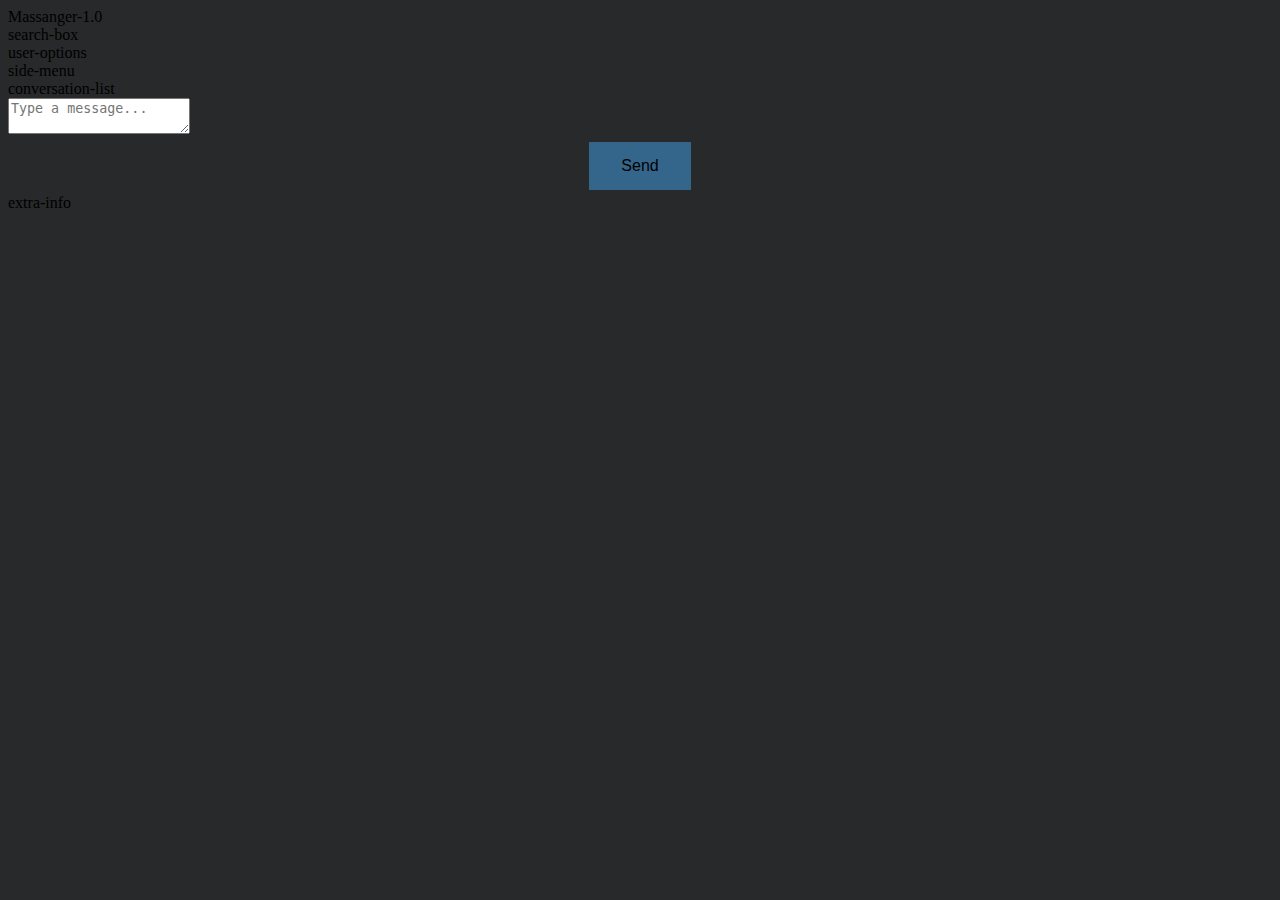
<file: client/index.html>
<!DOCTYPE html>
<html lang="">
  <head>
    <meta charset="utf-8">
    <title></title>
  </head>
  <link rel="stylesheet" type="text/css" href="styles.css">
  <body>
    <div id="app">
      <div class="top-bar">
        <div class="app-name">Massanger-1.0</div>
        <div class="search-box">search-box</div>
        <div class="user-options">user-options</div>
      </div>

      <div class="main-container">
        <div class="side-menu">side-menu</div>
        <div class="conversation-list">conversation-list</div>

        <div class="chat-area">
          <div class="message-display"></div>
          <div class="message-input">
            <textarea id="messageInput" placeholder="Type a message..."></textarea>
            <button id="sendButton" onclick="executeSend ()">Send</button>
          </div>
        </div><!--chat-area-->

        <div class="extra-info">extra-info</div>
      </div>

    </div>

    <script src="client.js"></script>
  </body>
</html>
</file>
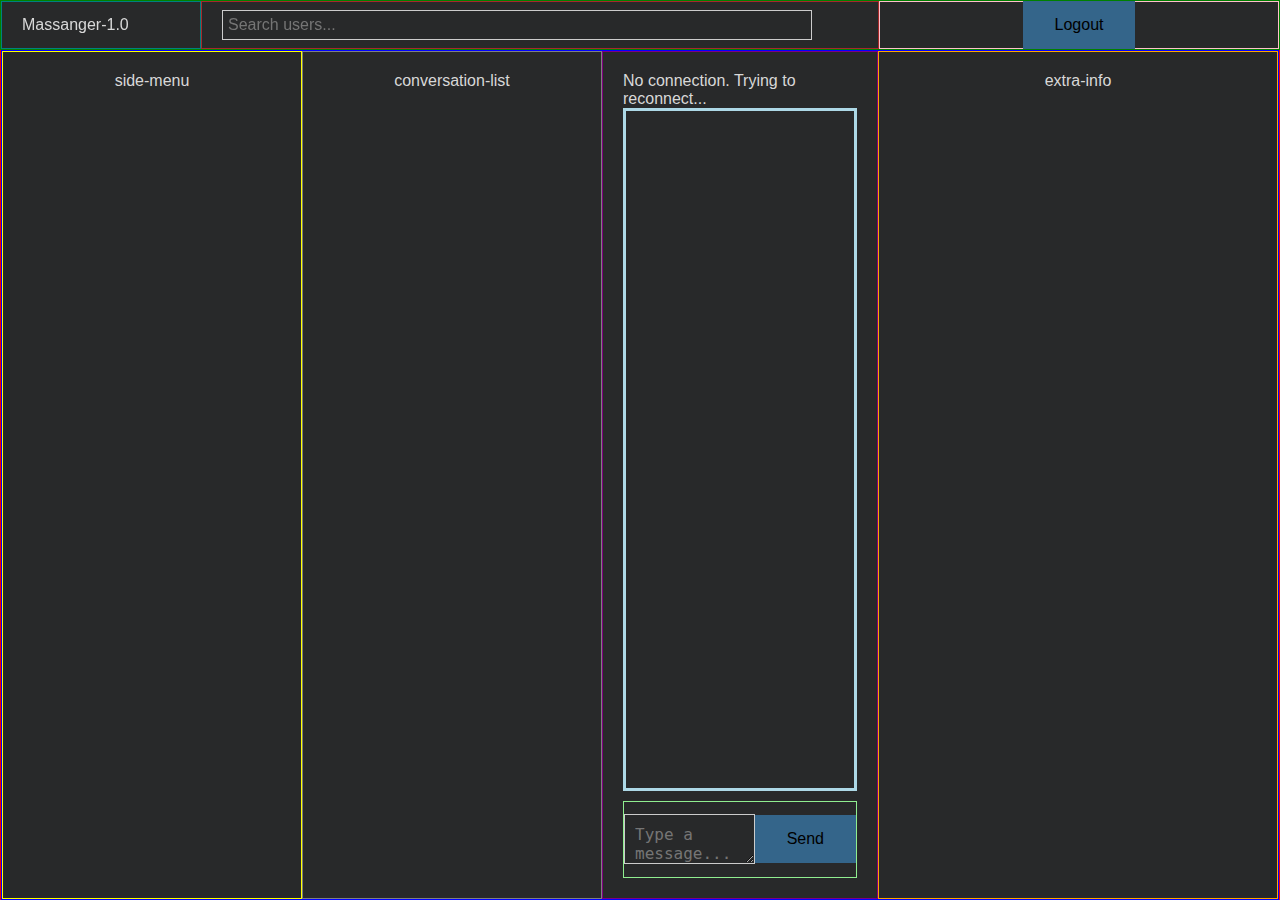
<file: client/chat/chat.html>
<!DOCTYPE html>
<html lang="">
  <head>
    <meta charset="utf-8">
    <title></title>
  </head>
  <link rel="stylesheet" type="text/css" href="chat.css">
  <body>
    <div id="app">
      <div class="top-bar">
        <div class="app-name">Massanger-1.0</div>
        <div class="search-box">
          <input type="text" id="searchUserInput" placeholder="Search users...">
          <div id="searchResultsBox"></div>
        </div>
        <div class="user-options">
          <div id="usernameDisplay"></div>
          <button id="logoutButton" onclick="logout()">Logout</button>
        </div>
      </div>

      <div class="main-container">
        <div class="side-menu">side-menu</div>
        <div class="conversation-list">conversation-list</div>

        <div class="chat-area">
          <div id="noConnectionWarning" style="display: none;">No connection. Trying to reconnect...</div>
          <div class="message-display"></div>
          <div class="message-input">
            <textarea id="messageInput" placeholder="Type a message..."></textarea>
            <button id="sendButton" onclick="executeSend ()">Send</button>
          </div>
        </div><!--chat-area-->

        <div class="extra-info">extra-info</div>
      </div>

    </div>

    <script src="chat.js"></script>
    <script src="../user/logout.js"></script>
  </body>
</html>
</file>
<file: client/styles.css>
body {
    background-color: rgb(40, 41, 42);
}

h1 {
    color: rgb(126, 128, 174);
    text-align: center;
}

button {
    background-color: rgb(52, 101, 138);
    border: none;
    color: black;
    padding: 15px 32px;
    text-align: center;
    text-decoration: none;
    display: block;
    font-size: 16px;
    margin: 4px auto;
    cursor: pointer;
}
</file>
<file: client/chat/chat.css>
body {
    margin: 0;
    padding: 0;
    background-color: rgb(40, 41, 42);
}

* {
    box-sizing: border-box;
}

#app {
    border: 1px solid red;
    width: 100%;
    height: 100vh;
    display: flex;
    justify-content: center;
    align-items: center;
    color: rgb(216, 216, 216);
    font-family: Arial, sans-serif;
    max-width: 1920px;

}

.top-bar {
    border: 1px solid green;
    width: 100%;
    height: 50px;
    /*background-color: rgb(52, 101, 138);*/
    display: flex;
    justify-content: space-between;
    align-items: center;
    position: fixed;
    top: 0;
    left: 0;
    /*padding: 0 20px;*/
}

.app-name {
    border: 1px solid teal;
    display: flex;
    width: 200px;
    height: 100%;
    align-items: center;
    padding-left: 20px;
}

.user-options {
    border: 1px solid pink;
    display: flex;
    width: 400px;
    height: 100%;
    align-items: center;
    padding: 0 20px;
}

.search-box {
    border: 1px solid brown;
    display: flex;
    width: calc(100% - 600px);
    height: 100%;
    align-items: center;
    padding-left: 20px;
}

#searchUserInput {
    width: 90%;
    height: 30px;
    font-size: 16px;
    padding: 5px;
    border: 1px solid #ccc;
    background-color: rgb(40, 41, 42);
    color: white;
}

#searchResultsBox {
    position: absolute;
    top: 40px;
    left: 220px;
    width: 1168px;
    max-height: 200px;
    /*padding: 10px;*/
    overflow-y: auto;
    background-color: rgb(52, 138, 99);
    border: none;
    z-index: 1000;
}

.search-result-item {
    padding: 10px;
    border-bottom: 1px solid #ccc;
    cursor: pointer;
}

.main-container {
    border: 1px solid blue;
    width: 100%;
    height: calc(100vh - 50px);
    margin-top: 50px;
    display: flex;
    justify-content: flex-start;
    align-items: center;
    /*padding: 0 20px;*/
}

.side-menu {
    border: 1px solid yellow;
    width: 300px;
    height: 100%;
    display: flex;
    flex-direction: column;
    justify-content: flex-start;
    align-items: center;
    padding: 20px;
}

.conversation-list {
    border: 1px solid grey;
    width: 300px;
    height: 100%;
    display: flex;
    flex-direction: column;
    justify-content: flex-start;
    align-items: center;
    padding: 20px;
}

.chat-area {
    border: 1px solid purple;
    flex: 1;
    height: 100%;
    display: flex;
    flex-direction: column;
    justify-content: flex-start;
    align-items: center;
    padding: 20px;
}

.message-display {
    border: 3px solid lightblue;
    width: 100%;
    height: calc(100% - 100px);
    overflow-y: auto;
    margin-bottom: 10px;
    padding: 10px;
}

.message-input {
    border: 1px solid lightgreen;
    width: 100%;
    height: 80px;
    display: flex;
    justify-content: center;
    align-items: center;
}

#messageInput {
    width: 90%;
    height: 50px;
    font-size: 16px;
    padding: 10px;
    border: 1px solid #ccc;
    background-color: rgb(40, 41, 42);
    color: white;
}

.extra-info {
    border: 1px solid orange;
    width: 400px;
    height: 100%;
    display: flex;
    flex-direction: column;
    justify-content: flex-start;
    align-items: center;
    padding: 20px;
}

button {
    background-color: rgb(52, 101, 138);
    border: none;
    color: black;
    padding: 15px 32px;
    text-align: center;
    text-decoration: none;
    display: block;
    font-size: 16px;
    margin: 4px auto;
    cursor: pointer;
}
</file>
